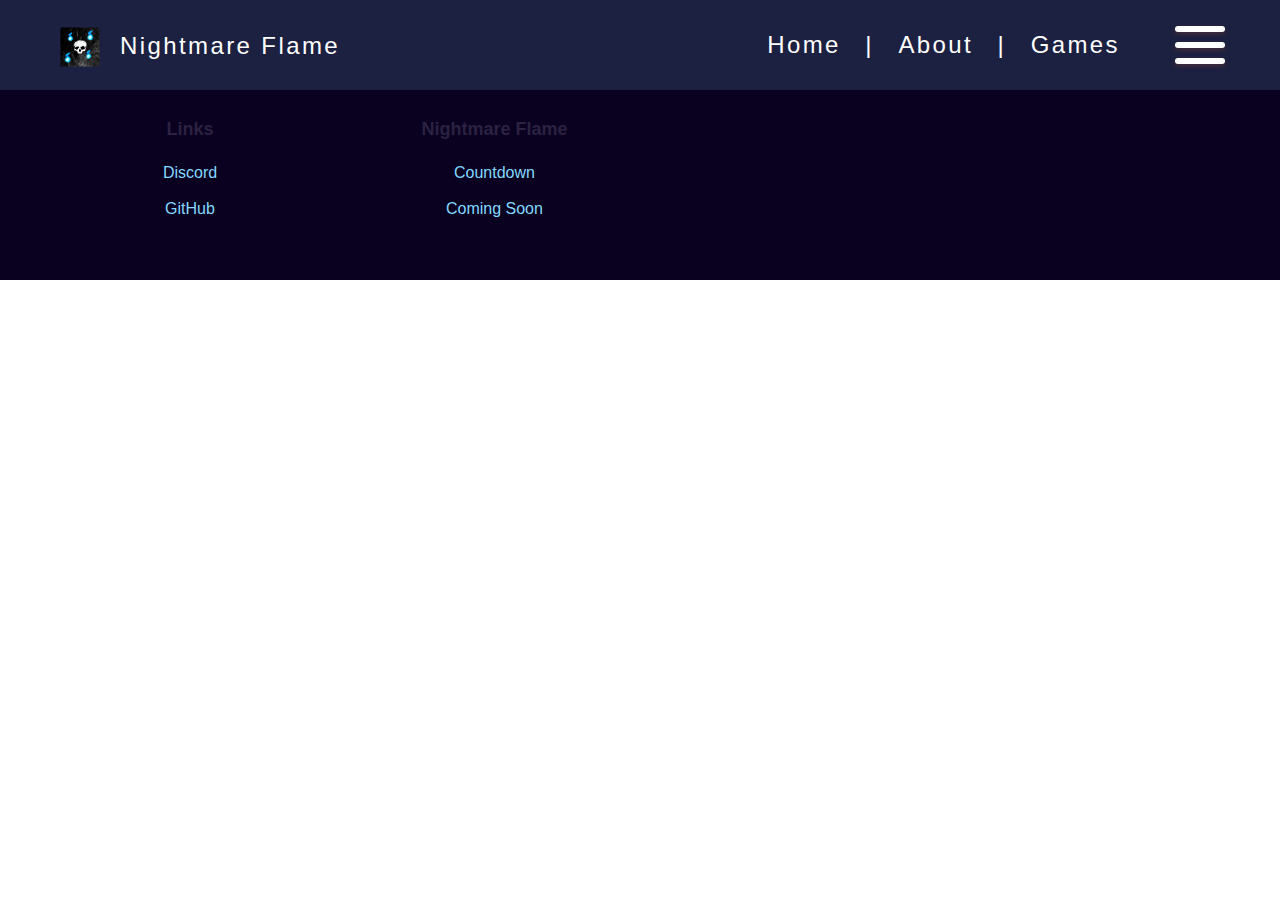
<file: index.html>
<!DOCTYPE html>
<html>
  <head>
    <title>Nightmare Flame</title>
    <link rel="stylesheet" type="text/css" href="Css/style.css"/>
    <link rel="icon" type="x-icon" href="Assets/icon.png"/>
  </head>
  <body>
    <div class="header">
      <div class="container">
        <div class="home-icon">
          <a href="index.html"><img src="Assets/icon.png" width="40px" height="40px">Nightmare Flame</a>
        </div>
        <ul id="nav">
          <li><a href="index.html">Home</a></li>
          <li><a>|</a></li>
          <li><a href="about.html">About</a></li>
          <li><a>|</a></li>
          <li><a href="games.html">Games</a></li>

          <li class="menu">
            <div class="menu-btn">
              <div class="menu-btn_burger"></div>
            </div>
          </li>
        </ul>
      </div>
    </div>
    <div class="main">
      <div class="container">

      </div>
    </div>
    <div class="footer">
      <div class="container">
        <div class="column">
          <h4>Links</h4>
          <p>
            <a href="https://discord.gg/" target="_blank">Discord</a>
            <br>
            <br>
            <a href="https://github.com/Natewhit205/nightmare-flame.github.io" target="_blank">GitHub</a>
          </p>
        </div>
        <div class="column">
          <h4>Nightmare Flame</h4>
          <p>
            <a href="" target="_blank">Countdown</a>
            <br>
            <br>
            <a href="" target="_blank">Coming Soon</a>
          </p>
        </div>
      </div>
    </div>

    <script src="Js/menu.js"></script>
  </body>
</html>
</file>
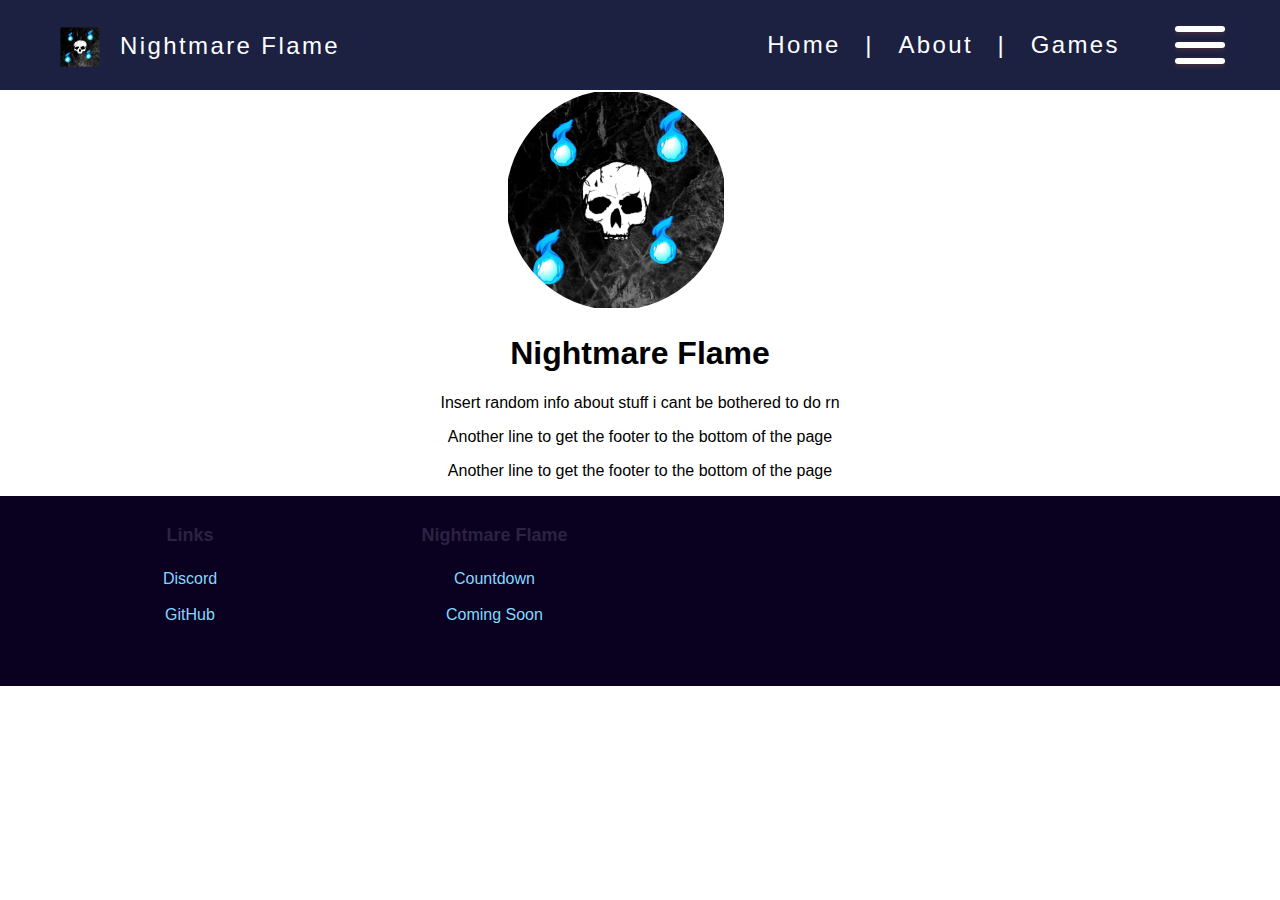
<file: about.html>
<!DOCTYPE html>
<html>
  <head>
    <title>Nightmare Flame</title>
    <link rel="stylesheet" type="text/css" href="Css/style.css"/>
    <link rel="icon" type="x-icon" href="Assets/icon.png"/>
  </head>
  <body>
    <div class="header">
      <div class="container">
        <div class="home-icon">
          <a href="index.html"><img src="Assets/icon.png" width="40px" height="40px">Nightmare Flame</a>
        </div>
        <ul id="nav">
          <li><a href="index.html">Home</a></li>
          <li><a>|</a></li>
          <li><a href="about.html">About</a></li>
          <li><a>|</a></li>
          <li><a href="games.html">Games</a></li>

          <li class="menu">
            <div class="menu-btn">
              <div class="menu-btn_burger"></div>
            </div>
          </li>
        </ul>
      </div>
    </div>
    <div class="about-main">
      <div class="container">
        <img src="Assets/icon.png" width="220px" height="220px">
        <h1>Nightmare Flame</h1>
        <p>Insert random info about stuff i cant be bothered to do rn</p>
        <p>Another line to get the footer to the bottom of the page</p>
        <p>Another line to get the footer to the bottom of the page</p>
      </div>
    </div>
    <div class="footer">
      <div class="container">
        <div class="column">
          <h4>Links</h4>
          <p>
            <a href="https://discord.gg/" target="_blank">Discord</a>
            <br>
            <br>
            <a href="https://github.com/Natewhit205/nightmare-flame.github.io" target="_blank">GitHub</a>
          </p>
        </div>
        <div class="column">
          <h4>Nightmare Flame</h4>
          <p>
            <a href="" target="_blank">Countdown</a>
            <br>
            <br>
            <a href="" target="_blank">Coming Soon</a>
          </p>
        </div>
      </div>
    </div>

    <script src="Js/menu.js"></script>
  </body>
</html>
</file>
<file: Css/style.css>
body {
  margin: 0;
  font-family: sans-serif;
  font-size: 16px;
}

h4 {
  font-size: 18px;
  color: white;
}

h5 {
  font-size: 12px;
  color: white;
}

.header {
  background-color: #1C2141;
  height: 90px;
  line-height: 90px;
}

.header a {
  font-size: 24px;
  transition: .5s;
  letter-spacing: 0.1em;
}

.menu-btn {
  padding-top: 5px;
  float: right;
  position: relative;
  display: flex;
  justify-content: center;
  align-items: center;
  width: 80px;
  height: 80px;
  cursor: pointer;
  transition: all .5s ease-in-out;
/*  border: 3px solid #fff;*/
}

.menu-btn_burger {
  width: 50px;
  height: 6px;
  background: #fff;
  border-radius: 5px;
  box-shadow: 0 2px 5px rgba(255,101,47,.2);
  transition: all .5s ease-in-out;
}

.menu-btn_burger::before, .menu-btn_burger::after {
  content: '';
  position: absolute;
  width: 50px;
  height: 6px;
  background: #fff;
  border-radius: 5px;
  box-shadow: 0 2px 5px rgba(255,101,47,.2);
  transition: all .5s ease-in-out;
}

.menu-btn_burger::before {
  transform: translateY(-16px);
}

.menu-btn_burger::after {
  transform: translateY(16px);
}

.menu-btn.open .menu-btn_burger {
  transform: translateX(-50px);
  background: transparent;
  box-shadow: none;
}

.menu-btn.open .menu-btn_burger::before {
  transform: rotate(45deg) translate(35px, -35px);
}

.menu-btn.open .menu-btn_burger::after {
  transform: rotate(-45deg) translate(35px, 35px);
}

.home-icon {
  float: left;
}

.home-icon a {
  padding: 20px;
  font-size: 24px;
  vertical-align: middle;
}

.home-icon img {
  vertical-align: middle;
  padding-right: 20px;
}

#nav {
  float: right;
  display: block;
  margin-top: 0;
}

#nav li {
  display: inline;
  padding-right: 20px;
}

a {
  text-decoration: none;
  color: white;
  transition: .5s;
}

a:hover {
  color: #83D9FF;
  transition: .5s;
}

.container {
  max-width: 1200px;
  margin: 0 auto;
}

.column {
  min-width: 300px;
  display: inline-block;
  vertical-align: top;
  text-align: center;
}

.footer {
  background-color: #0A0020;
  height: 180px;
  padding: 5px;
}

.column h4 {
  color: #2C2242;
}

.column p {
  color: #555;
}

.footer a {
  color: #83D9FF;
}

.footer a:hover {
  color: #F6A623;
  transition: .5s;
  font-size: 18px;
}

.about-main .container {
  text-align: center;
}

.about-main .container img {
  border-radius: 50%;
  padding: 0;
  margin-left: 12%;
}
</file>
